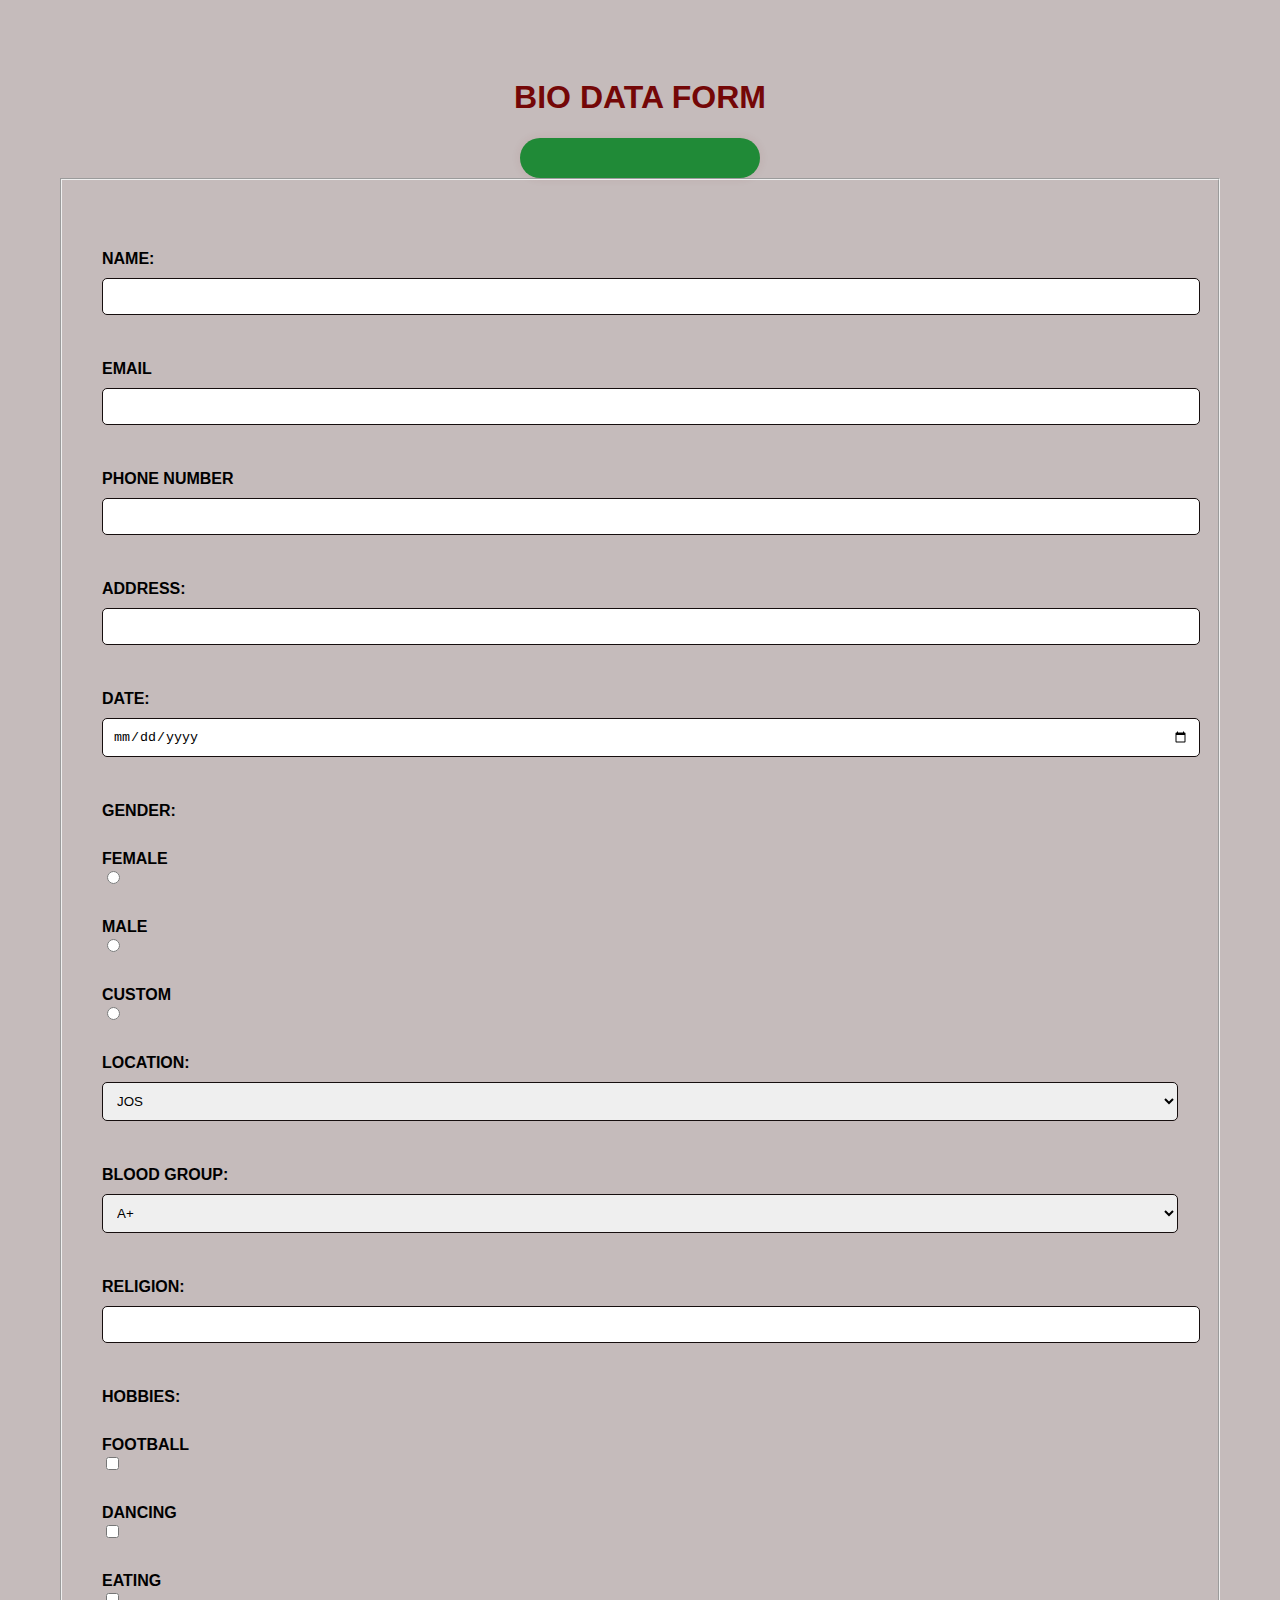
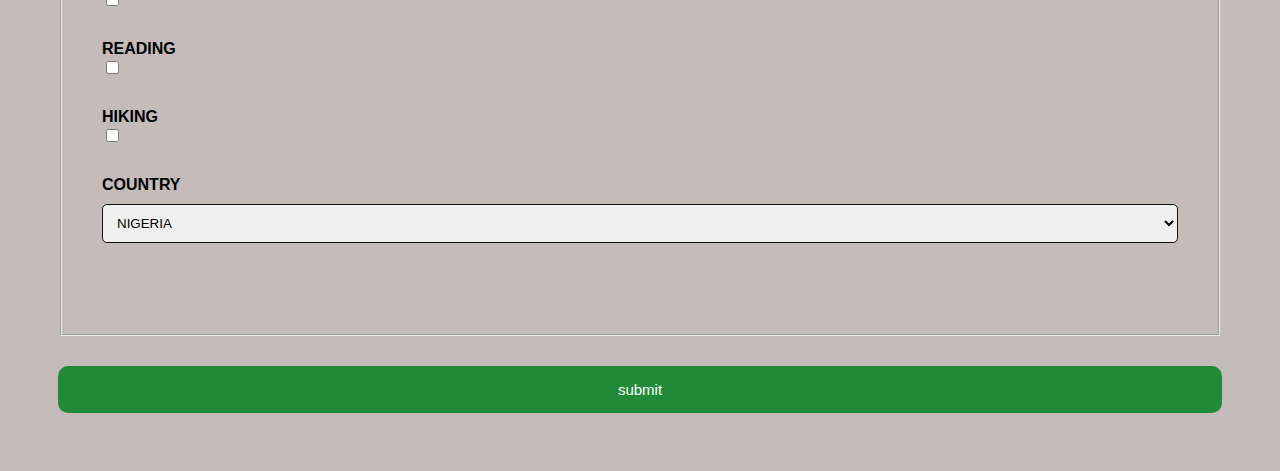
<file: form.html>
<!DOCTYPE html>
<html>
    <head>
        <title>fill in form</title>
        <link rel="STYLESHEET" href="styles.css">
        <script src="script.js"></script>
   
    </head>
    <body>
              <h1>BIO DATA FORM</h1>
        <form action="" method="post"></form>
        <fieldset>
                            <label for="name">NAME:</label> 
                            <input type="text" id="NAME" name="NAME" required> <br>
                            <label>EMAIL</label>
                            <input type="EMAIL" id="EMAIL" email="email" required> <br>
                            <label>PHONE NUMBER</label>
                            <input type="text" id="PHONE" phone="phone" required> <br>
                            <label for="ADDRESS">ADDRESS:</label>
                            <input type="text" id="ADDRESS" name="address"><br>
                            <label for="DATE">DATE:</label>
                            <input type="date" id="DATE" name="DATE"><BR>
                            <label>GENDER:</label>
                            <label>FEMALE</label>
                            <input type="radio" id="FEMALE" name="GENDER" value="OPTION 1">
                            <label>MALE</label>
                            <input type="radio" id="MALE" name="GENDER" VALUE="OPTION 2">
                            <label>CUSTOM</label>
                            <input type="radio" id="CUSTOM" name="GENDER" value="OPTION 3"><BR>
                            <label for="LOCATION">LOCATION:</label>
            <select id="LOCATION" name="location">
                <option>JOS</option>
                <option>ABUJA</option>
                <option>ABIA</option>
                <option>GOMBE</option>
                <option>NIGER</option>
                <option>DELTA</option>
                <option>BORNO</option>
                <option>BENUE</option>
                <option>EDO</option>
            </select><br>
            <label for="BLOOD GROUP">BLOOD GROUP:</label>
            <select id="BLOOD GROUP" name="BLOOD GROUP">
                <option>A+</option>
                <option>A-</option>
                <option>O-</option>
                <option>B+</option>
                <option>O-</option>  
            </select><br>
            <label for="RELIGION">RELIGION:</label>
            <input type="text" id="RELIGION" name="RELIGION"><BR>
            <label for="HOBBIES">HOBBIES:</label>
            <label for="FOOTBALL">FOOTBALL</label>
            <input type="checkbox" id="FOOTBALL" name="HOBBIES" value="FOOTBALL">
            <label for="DANCING">DANCING</label>
            <input type="checkbox" id="DANCING" name="HOBBIES" value="DANCING">
            <label for="EATING">EATING</label>
            <input type="checkbox" id="EATING" name="HOBBIES" value="EATING">
            <label for="READING">READING</label>
            <input type="checkbox" id="READING" name="HOBBIES" value="READING">
            <label for="HIKING">HIKING</label>
            <input type="checkbox" id="HIKING" name="HOBBIES" value="HIKING"><BR>
            <label for="COUNTRY">COUNTRY</label>
            <select id="COUNTRY" name="COUNTRY">
                <option>NIGERIA</option>
                <option>CHAD</option>
                <option>NIGER</option>
                <option>MALI</option>
                <option>BURKINA FASO</option>
            </select><br><BR><BR>
        </fieldset>
            
           
            <button type="submit">submit</button>

            
            


        </form>
    </body>
</html>
</file>
<file: styles.css>
body {
    font-family: Arial, sans-serif;
    background-color: #c5bbbb;
    padding: 50Px;
}

h1 {
    text-align: center;
    color: #740707;
}

form {
    background-image: url(img/ChatGPT-bg.png);
    background: #208a37;
    padding: 20px;
    max-width: 200px;
    margin:auto;
    border-radius: 30px;
    box-shadow: 0 0 10px rgba(128, 37, 37, 0.1);
}

label {
    display:flex;
    margin-top: 30px;
    font-weight: bold;
}

input[type="text"],
input[type="email"],
input[type="tel"],
input[type="date"],
select {
    width: 100%;
    padding: 10px;
    margin-top: 10px;
    margin-bottom: 15px;
    border-radius: 5px;
    border: 1px solid #160e0e;
}

input[type="radio"],
input[type="checkbox"] {
    margin-right: 5px;
}

button {
    display:grid;
    width: 100%;
    background-color: #208a37;
    color: white;
    padding: 15px;
    border: none;
    border-radius: 10px;
    font-size: 15px;
    margin-top: 30px;
    cursor:cell
}

button:hover {
    background-color: #BE6715;
}
fieldset {
    padding: 40px;
}
</file>
